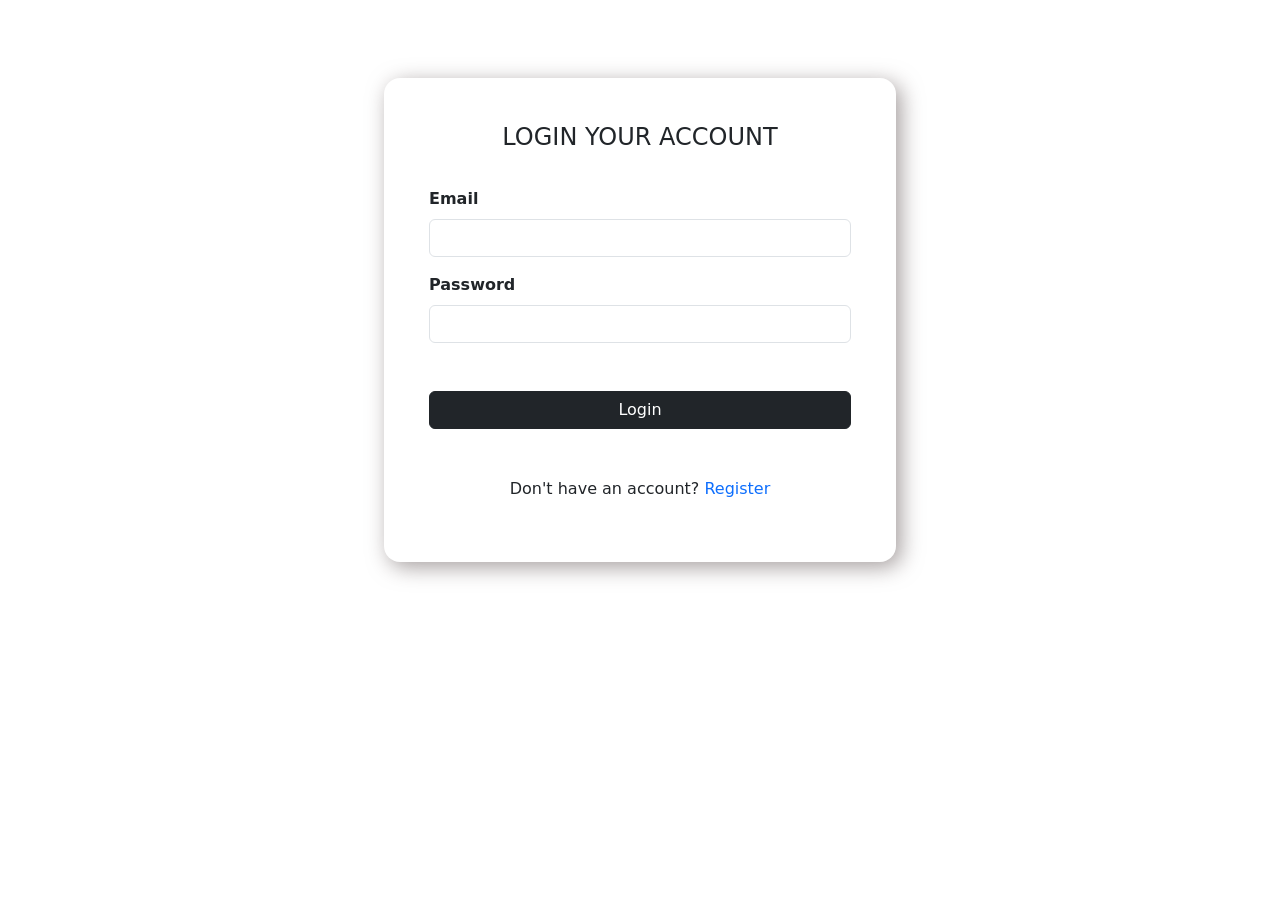
<file: views/login.html>
<!doctype html>
<html lang="en">
    <head>
        <meta charset="utf-8">
        <meta name="viewport" content="width=device-width, initial-scale=1">
        <title>Login</title>
        <link href="https://cdn.jsdelivr.net/npm/bootstrap@5.2.3/dist/css/bootstrap.min.css" rel="stylesheet" integrity="sha384-rbsA2VBKQhggwzxH7pPCaAqO46MgnOM80zW1RWuH61DGLwZJEdK2Kadq2F9CUG65" crossorigin="anonymous">
        <link rel="stylesheet" href="/public/css/home.css">
    </head>
    <body>

        <div class="container rounded-4" style="width: 40%; margin-top: 78px;">
            <div class="container-form" style="margin:auto; font-weight: bold;">
                <h4 style="text-align: center; margin-bottom: 35px;">
                    LOGIN YOUR ACCOUNT</h4>
                <form action="/login" method="POST">
                    <div class="mb-3">
                        <label for="exampleInputEmail1" class="form-label">Email</label>
                        <input name="email" type="email" class="form-control" id="exampleInputEmail1" aria-describedby="emailHelp">
                    </div>
                    <div class="mb-3">
                        <label for="exampleInputPassword1" class="form-label">Password</label>
                        <input name="password" type="password" class="form-control" id="exampleInputPassword1">
                    </div>
                    <div class="d-grid mt-5">
                        <button type="submit" class="btn btn-dark">Login</button>
                    </div>
                </form>
                <p class="mt-5" style="text-align: center; font-weight: 400;">
                    Don't have an account? <a href="/register" style="text-decoration: none;">Register</a>
                </p>
            </div>
        </div>

        <script src="https://cdn.jsdelivr.net/npm/bootstrap@5.2.3/dist/js/bootstrap.bundle.min.js" integrity="sha384-kenU1KFdBIe4zVF0s0G1M5b4hcpxyD9F7jL+jjXkk+Q2h455rYXK/7HAuoJl+0I4" crossorigin="anonymous"></script>
    </body>
</html>
</file>
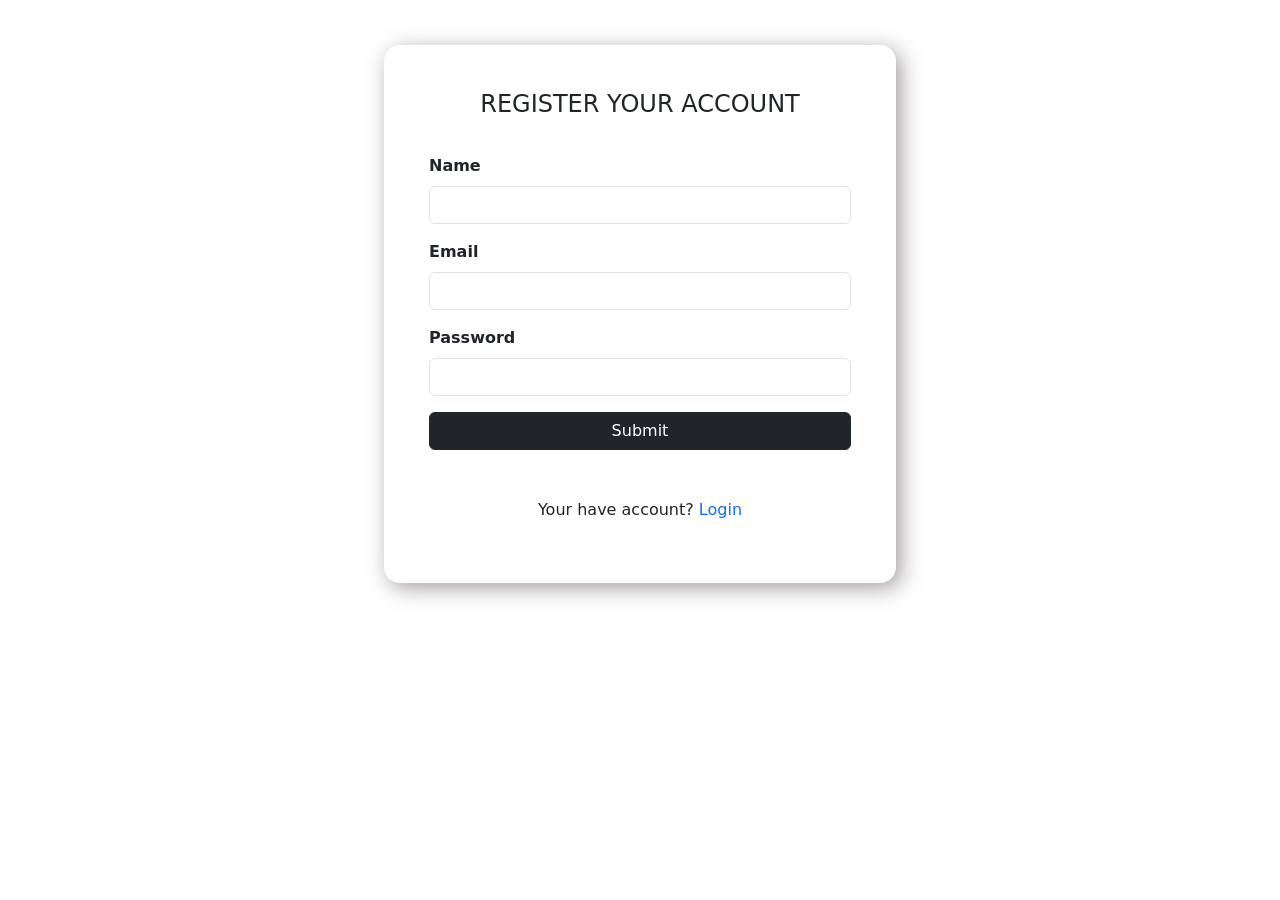
<file: views/register.html>
<!doctype html>
<html lang="en">
    <head>
        <meta charset="utf-8">
        <meta name="viewport" content="width=device-width, initial-scale=1">
        <title>Register</title>
        <link href="https://cdn.jsdelivr.net/npm/bootstrap@5.2.3/dist/css/bootstrap.min.css" rel="stylesheet" integrity="sha384-rbsA2VBKQhggwzxH7pPCaAqO46MgnOM80zW1RWuH61DGLwZJEdK2Kadq2F9CUG65" crossorigin="anonymous">
        <link rel="stylesheet" href="/public/css/home.css">
    </head>
    <body>

        <div class="container rounded-4" style="width: 40%; margin-top: 45px;">
            <div class="container-form" style="margin:auto; font-weight: bold;">
                <h4 style="text-align: center; margin-bottom: 35px;">
                    REGISTER YOUR ACCOUNT</h4>
                <form action="/register" method="POST">
                    <div class="mb-3">
                        <label for="exampleInputText" class="form-label">Name</label>
                        <input name="name" type="Text" class="form-control" id="exampleInputText" aria-describedby="emailHelp">
                    </div>
                    <div class="mb-3">
                        <label for="exampleInputEmail1" class="form-label">Email</label>
                        <input name="email" type="email" class="form-control" id="exampleInputEmail1" aria-describedby="emailHelp">
                    </div>
                    <div class="mb-3">
                        <label for="exampleInputPassword1" class="form-label">Password</label>
                        <input name="password" type="password" class="form-control" id="exampleInputPassword1">
                    </div>
                    <div class="d-grid">
                        <button type="submit" class="btn btn-dark">Submit</button>
                    </div>
                </form>
                <p class="mt-5" style="text-align: center; font-weight: 400;">
                    Your have account? <a href="/login" style="text-decoration: none;">Login</a>
                </p>
            </div>
        </div>



        <script src="https://cdn.jsdelivr.net/npm/bootstrap@5.2.3/dist/js/bootstrap.bundle.min.js" integrity="sha384-kenU1KFdBIe4zVF0s0G1M5b4hcpxyD9F7jL+jjXkk+Q2h455rYXK/7HAuoJl+0I4" crossorigin="anonymous"></script>
    </body>
</html>
</file>
<file: public/css/home.css>
.navbar{
    width: 100%;
}
.navbar-content{
    width: 85%;
    margin: auto;   
}
.list-nav{
    display: flex;
    justify-content: space-between;
}

.container{
    width: 70%;
    margin-top: 25px;
    padding: 45px;
    box-shadow: 5px 5px 21px 0px rgba(135,126,126,0.75);

}

/* Button */
.contact{
    width: 150px;
    padding: 5px;
    border: none;
    border-radius: 30px;
    color: white ;
    transition: 0.5s;
    border: 2px solid white;
}
.download-cv{
    margin-top: 10px;
    background-color: #e2e8f0;
    width: 150px;
    padding: 5px;
    border: none;
    transition: 0.5s;
    border-radius: 30px;
    cursor: pointer;
}
.download-cv img{
    width: 16px;
    margin-left: 5px;
}

/* Icon */
.icons{
    width: 40%;
    display: flex;
    justify-content: space-between;
    margin-top: 40px;
    margin-bottom: 50px;
}
.icons a img{
    width: 50px;
    border-radius: 40%;
    padding: 10px;
}


.container-projek{
    width: 80%;
}

.icon img{
    width: 28px;
}

.card-buttons{
    width: 100%;
    justify-content: space-between;
}

.card-button{
    width: 45%;
}
</file>
